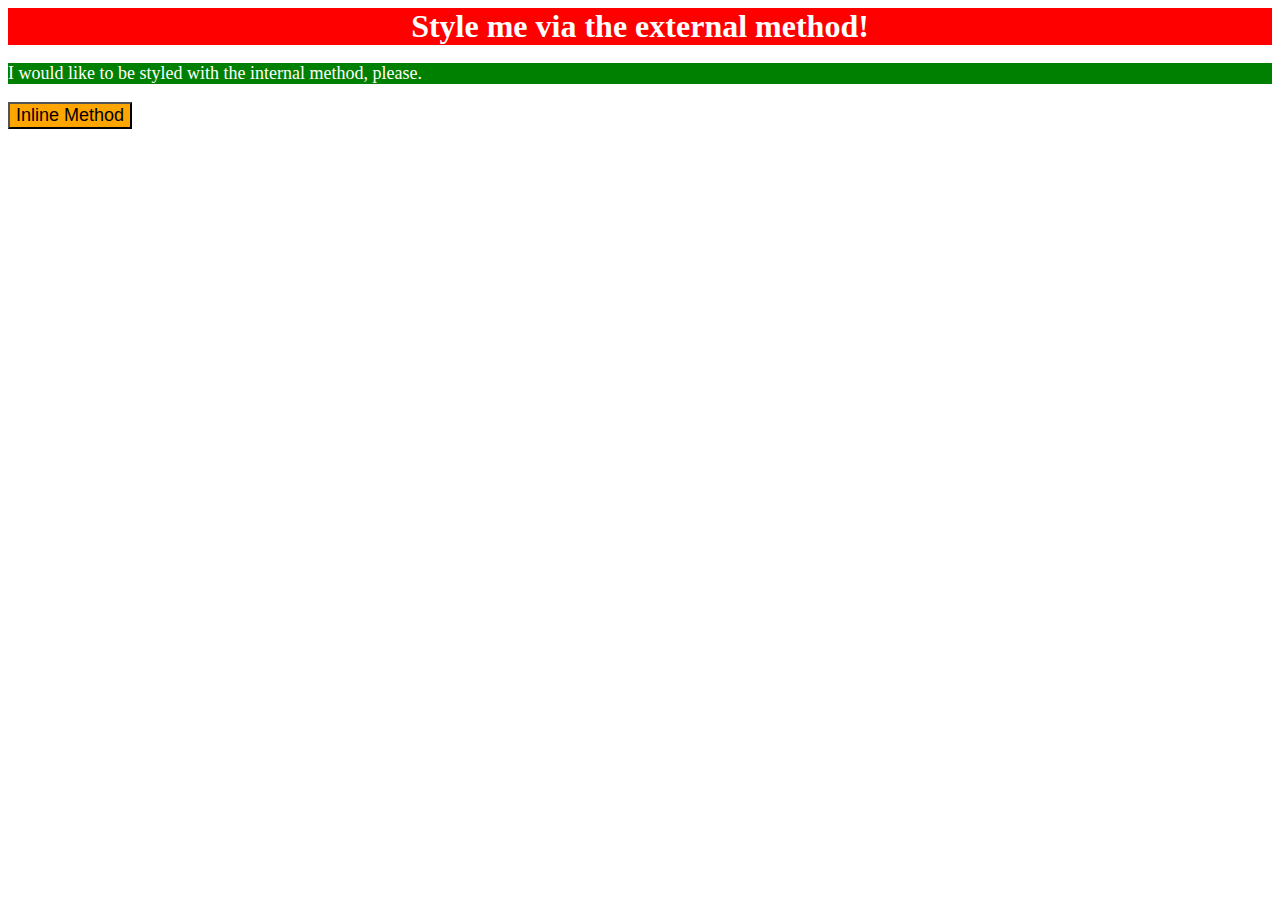
<file: foundations/01-css-methods/index.html>
<!DOCTYPE html>
<html lang="en">
  <head>
    <meta charset="UTF-8">
    <meta http-equiv="X-UA-Compatible" content="IE=edge">
    <meta name="viewport" content="width=device-width, initial-scale=1.0">
    <title>Methods for Adding CSS</title>
    <link rel="stylesheet" href="./style.css">
    <style>
      p {
        background: green;
        color: white;
        font-size: 18px;
      }
    </style>
  </head>
  <body>
    <div>Style me via the external method!</div>
    <p>I would like to be styled with the internal method, please.</p>
    <button style="background: orange; font-size: 18px;">Inline Method</button>
  </body>
</html>
</file>
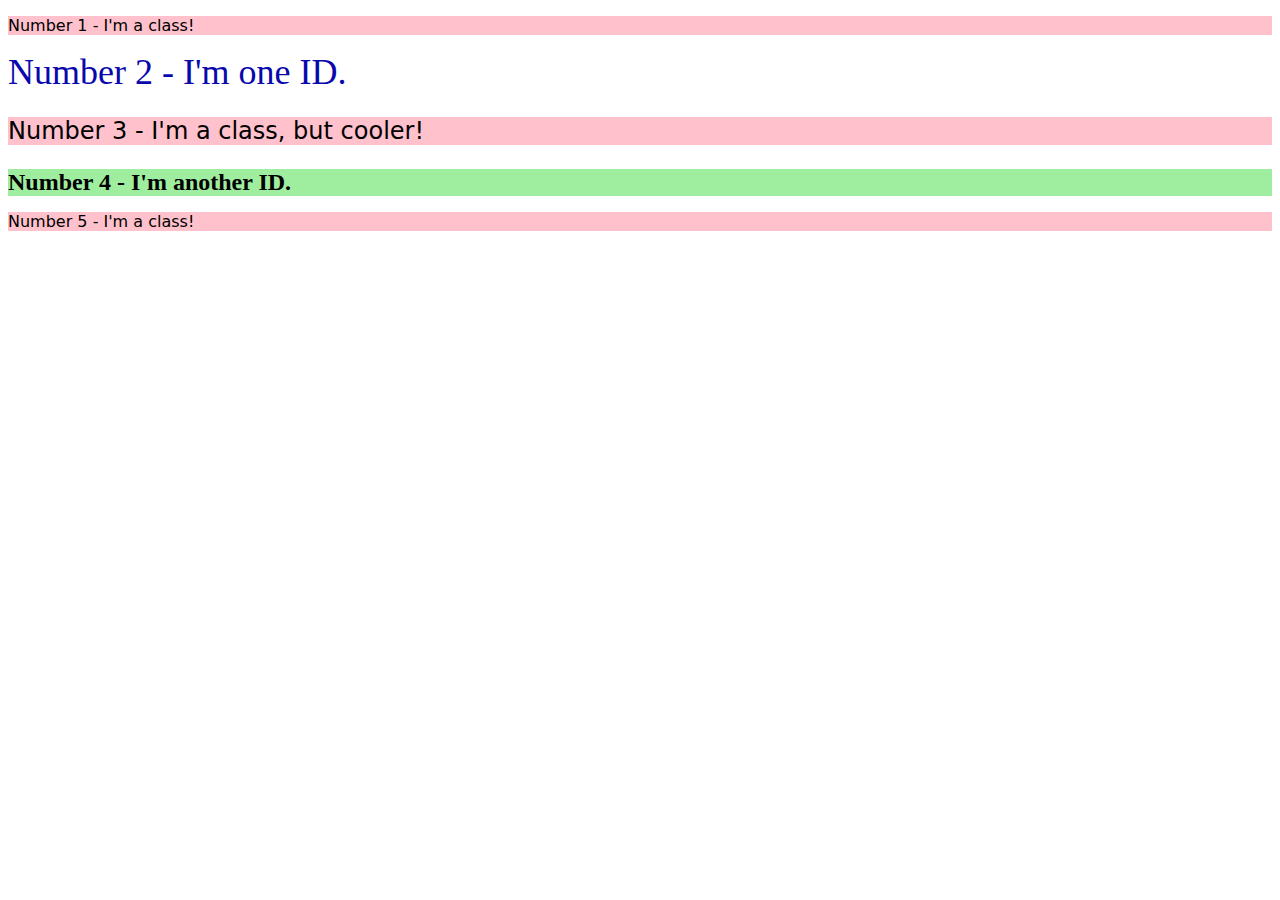
<file: foundations/02-class-id-selectors/index.html>
<!DOCTYPE html>
<html lang="en">
  <head>
    <meta charset="UTF-8">
    <meta http-equiv="X-UA-Compatible" content="IE=edge">
    <meta name="viewport" content="width=device-width, initial-scale=1.0">
    <title>Class and ID Selectors</title>
    <link rel="stylesheet" href="style.css">
  </head>
  <body>
    <p class="odd_no_font">Number 1 - I'm a class!</p>
    <div class="blue" id="fontsizeno_2" >Number 2 - I'm one ID.</div>
    <p class="font_size_adjst odd_no_font">Number 3 - I'm a class, but cooler!</p>
    <div class="font_size_adjst" id="number4">Number 4 - I'm another ID.</div>
    <p class="odd_no_font">Number 5 - I'm a class!</p>
  </body>
</html>
</file>
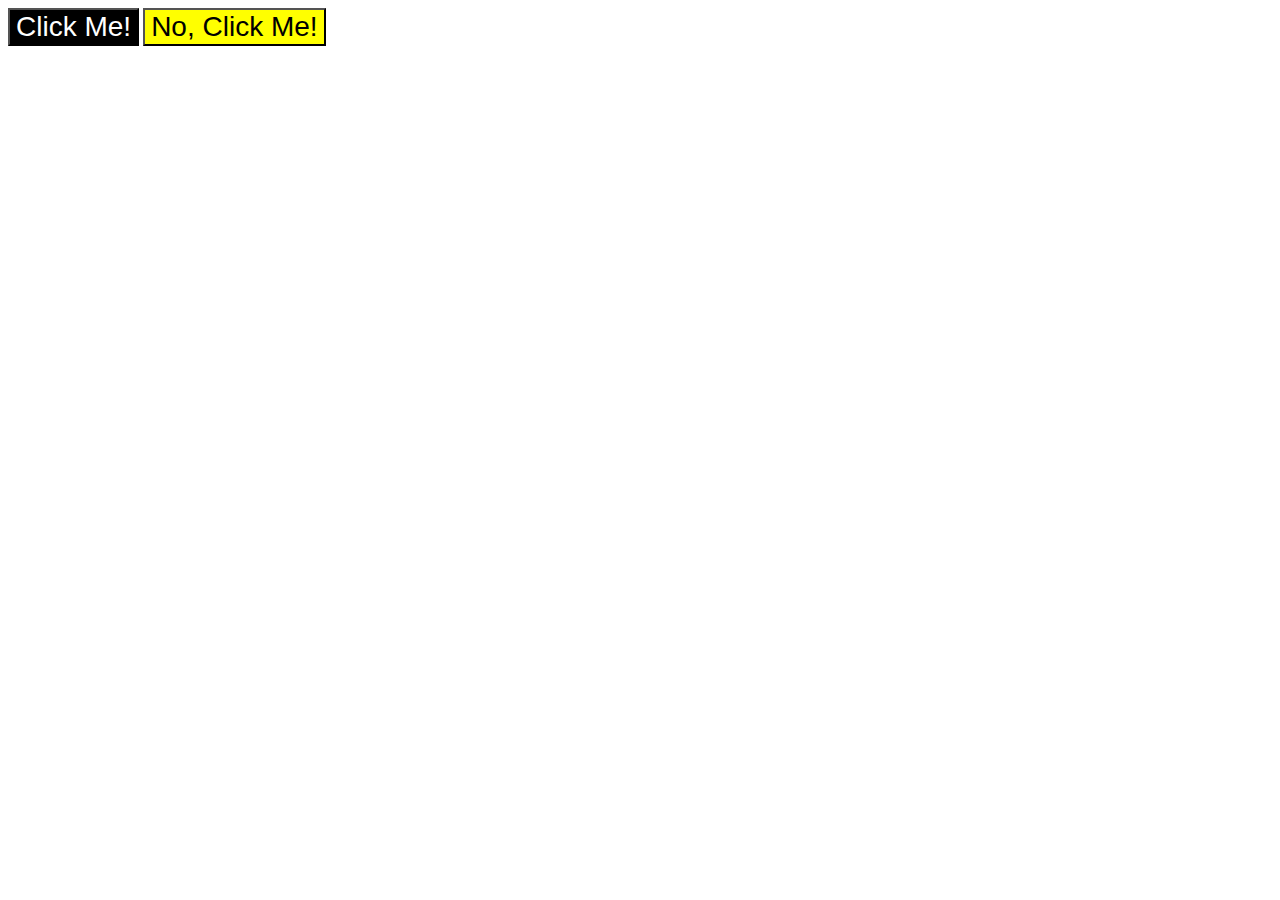
<file: foundations/03-grouping-selectors/index.html>
<!DOCTYPE html>
<html lang="en">
  <head>
    <meta charset="UTF-8">
    <meta http-equiv="X-UA-Compatible" content="IE=edge">
    <meta name="viewport" content="width=device-width, initial-scale=1.0">
    <title>Grouping Selectors</title>
    <link rel="stylesheet" href="style.css">
  </head>
  <body>
    <button class="firstelement">Click Me!</button>
    <button class="secondelement">No, Click Me!</button>
  </body>
</html>
</file>
<file: foundations/01-css-methods/style.css>
div {
	background-color: red;
	color: white;
	font-size: 32px;
	text-align: center;
	font-weight: bold;

}
</file>
<file: foundations/02-class-id-selectors/style.css>
/* no. 2 */
.blue {
	color: rgb(8, 8, 173, 100);
	/* font-family: 'Segoe UI', Tahoma, Geneva, Verdana, sans-serif; */
}
/* no. 4 */
#number4 {
	background: #9fee9f;
	font-weight: bold;
}
/* no. 2 */
#fontsizeno_2 {
	font-size: 36px;
}
.odd_no_font {
	background: hsl(350, 100%, 88%);
	font-family: Verdana, "DejaVu Sans", sans-serif;

}
.font_size_adjst {
	font-size: 24px;
}
</file>
<file: foundations/03-grouping-selectors/style.css>
.firstelement,
.secondelement {
	font-size: 28px;
	font-family: Helvetica, 'Times New Roman' sans-serif;
}
.firstelement {
	background: black;
	color: white;
}
.secondelement {
	background: yellow;
}
</file>
